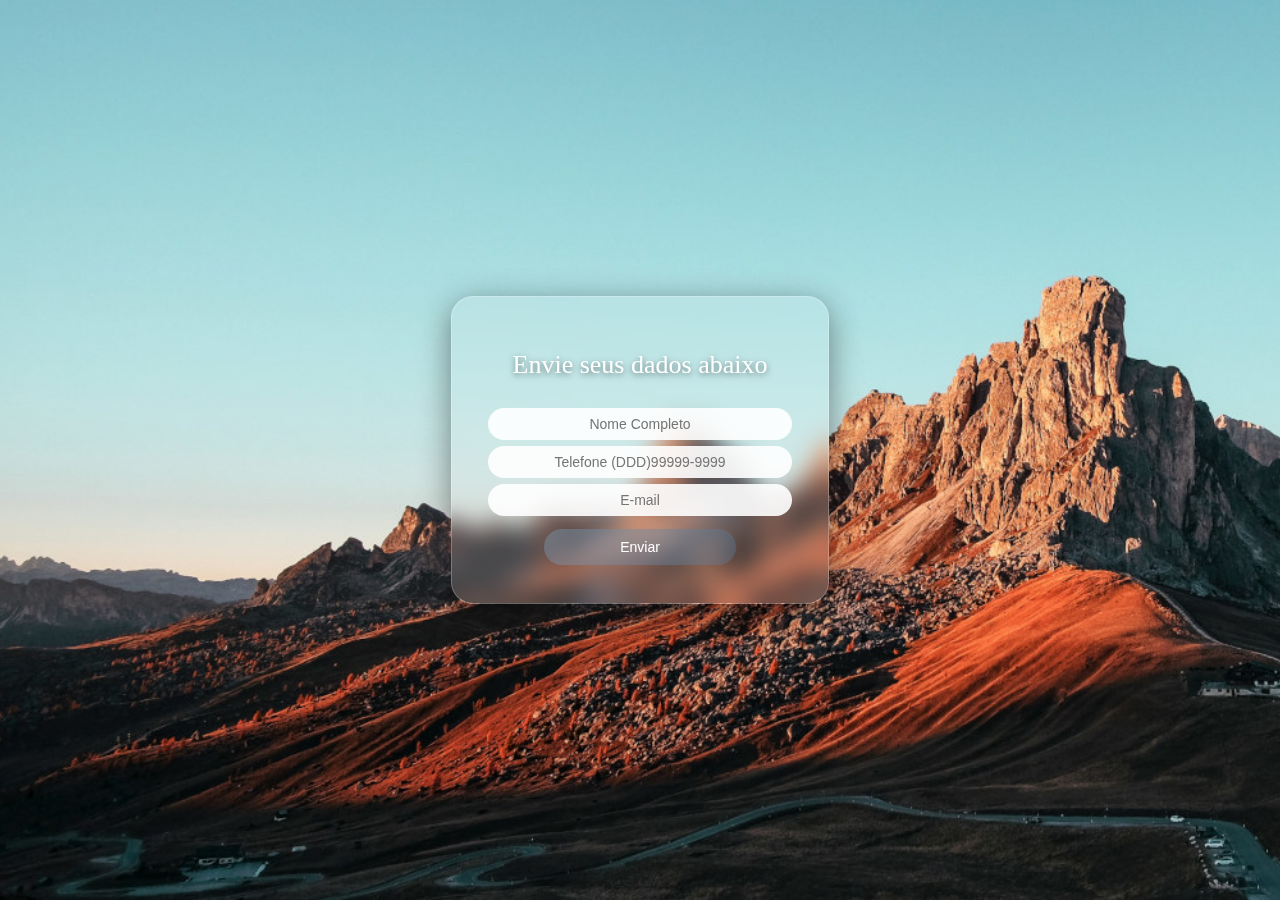
<file: index.html>
<!DOCTYPE html>
<html lang="pt-br">
<head>
    <meta charset="UTF-8">
    <meta name="viewport" content="width=device-width, initial-scale=1.0">
    <link rel="stylesheet" href="src/style.css">
    <title>Formulário</title>
</head>
<body>
    <div class="glass-container">
        <h1>Envie seus dados abaixo</h1>
        <form action="enviado.html" method="get">
            <input type="text" placeholder="Nome Completo">
            <input type="tel" id="telefone" placeholder="Telefone (DDD)99999-9999" required maxlength="16">
            <input type="email" placeholder="E-mail">
            <input class="enviar" type="submit" value="Enviar" >
        </form>
    </div>
    <script src="src/script.js"></script>
</body>
</html>
</file>
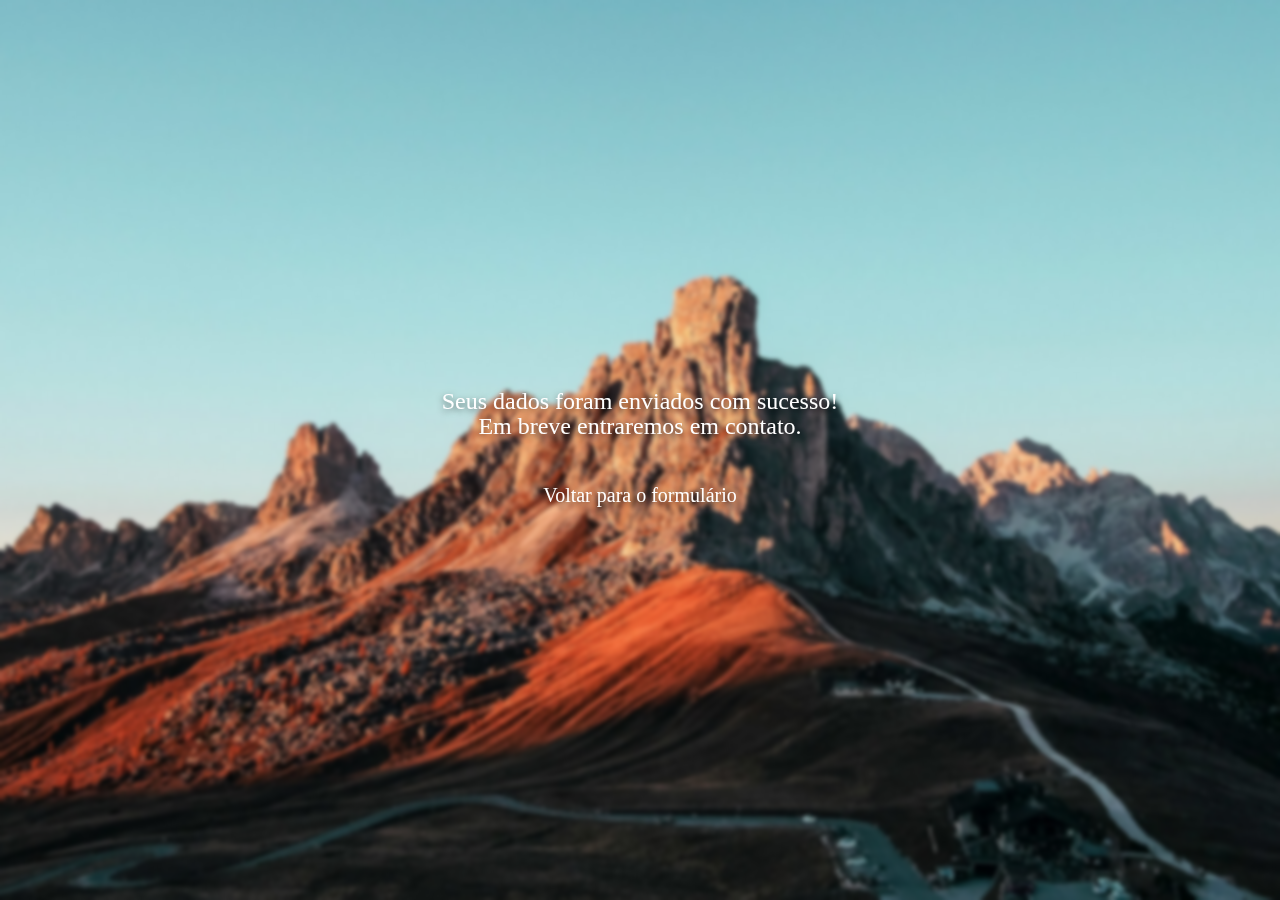
<file: enviado.html>
<!DOCTYPE html>
<html lang="pt-BR">
<head>
    <meta charset="UTF-8">
    <meta name="viewport" content="width=device-width, initial-scale=1.0">
    <link rel="stylesheet" href="src/style.css">
    <title>Dados enviados</title>
</head>
<body class="pag2">
    <h1 class="enviado">Seus dados foram enviados com sucesso! <br>
        Em breve entraremos em contato.
    </h1>
    <p class="voltar"><a href="index.html" target="self" rel="prev">Voltar para o formulário</a></p>
</body> 
</html>
</file>
<file: src/style.css>
body {
    display: flex;
    justify-content: center;
    align-items: center;
    min-height: 100vh;
    margin: 0;

    background: url("./img/weather.jpg");
    background-size: 160% auto; 
    background-repeat: no-repeat;
    background-position: center; 
    animation: gradientBG 35s ease infinite; /* animação contínua */
    font-family: Cambria, Cochin, Georgia, Times, 'Times New Roman', serif;
}

@keyframes gradientBG { 
  0%   { background-position: 0% 50%; }
  50%  { background-position: 100% 50%; }
  100% { background-position: 0% 50%; }
}

.glass-container {
    width: 90%;
    max-width: 320px; 
    padding: 35px 28px; 
    border-radius: 22px;

    background: rgba(255, 255, 255, 0.12);
    border: 1px solid rgba(255, 255, 255, 0.25);
    backdrop-filter: blur(12px);
    -webkit-backdrop-filter: blur(12px);

    box-shadow: 0 8px 32px 0 rgba(0, 0, 0, 0.45);
    z-index: 10; 
    overflow: hidden;
}

img {
    width: 100%;
    height: auto;
}

form {
    display: flex;
    width: 100%;
    align-items: center;
    flex-direction: column;
}

form input {
    width: 90%;
    margin: 3px; 
    padding: 8px;
    border-radius: 30px; 
    border: none;
    outline: none;
    text-align: center; 
    background: rgba(255, 255, 255, 0.9);
    font-size: 14px;
    transition: box-shadow 0.3s ease, transform 0.2s ease;
}

h1 {
    font-weight: 500; 
    color: white;
    margin-bottom: 25px; 
    text-shadow: 0 2px 6px rgba(0, 0, 0, 0.5); 
    text-align: center; 
    font-size: 26px;    
}
.enviar {
    width: 60%;
    padding: 10px;
    margin-top: 10px;
    background: linear-gradient(135deg, rgba(120, 150, 175, 0.45), rgba(80, 110, 135, 0.45));
    border: none;
    border-radius: 30px; 
    outline: none; 
    color: white;
    font-size: 14px;
    cursor: pointer; 
    transition: all 0.3s ease;
    box-shadow: 0 5px 15px rgba(0, 0, 0, 0.1); 
}

form [type="submit"]:hover {
    background: linear-gradient(135deg, rgba(150, 180, 200, 0.9), rgba(100, 130, 160, 0.9));
    transform: translateY(-3px); 
    box-shadow: 0 8px 20px rgba(0, 0, 0, 0.2); 
}

body.pag2 {
    display: flex;
    flex-direction: column; 
    align-items: center;   
    justify-content: center; 
    height: 100vh;      
    position: relative;
    overflow: hidden; 
}
.pag2::before {
    content: "";
    position: absolute;
    inset: 0;
    background: rgba(0, 0, 0, 0.02);
    backdrop-filter: blur(2px);
    z-index: -1;
}
.enviado{
    font-weight: 200; 
    color: white;
    text-shadow: 0 2px 6px rgba(0, 0, 0, 0.5); 
    text-align: center; 
    font-size: 24px;
    line-height: 25px;

}
.voltar {
    font-weight: 200; 
    color: white;
    text-shadow: 0 2px 6px rgba(0, 0, 0, 0.5); 
    text-align: center; 
    font-size: 20px; 
}
.voltar a {
    text-decoration: none; 
    color: white; 
}

@media (max-width: 480px) {

    body {
        background-size: 180% auto;
        background-position: center;
    }

    .glass-container {
        width: 90%;
        max-width: 300px;
        padding: 25px 20px;
    }

    h1 {
        font-size: 22px;
    }

    .enviar {
        width: 80%;
        font-size: 18px;
    }

    .voltar,
    .enviado {
        font-size: 18px;
    }

    img {
        max-width: 100%;
        height: auto;
    }
}

@media (max-width: 768px) {

    body {
        background-size: cover;
        background-position: center;
    }

    .glass-container {
        width: 80%;
        max-width: 350px;
        padding: 30px 25px;
    }

    h1 {
        font-size: 24px;
    }

    .enviar {
        width: 70%;
        font-size: 20px;
    }

    .voltar,
    .enviado {
        font-size: 20px;
    }

    img {
        max-width: 100%;
        height: auto;
    }
}
</file>
